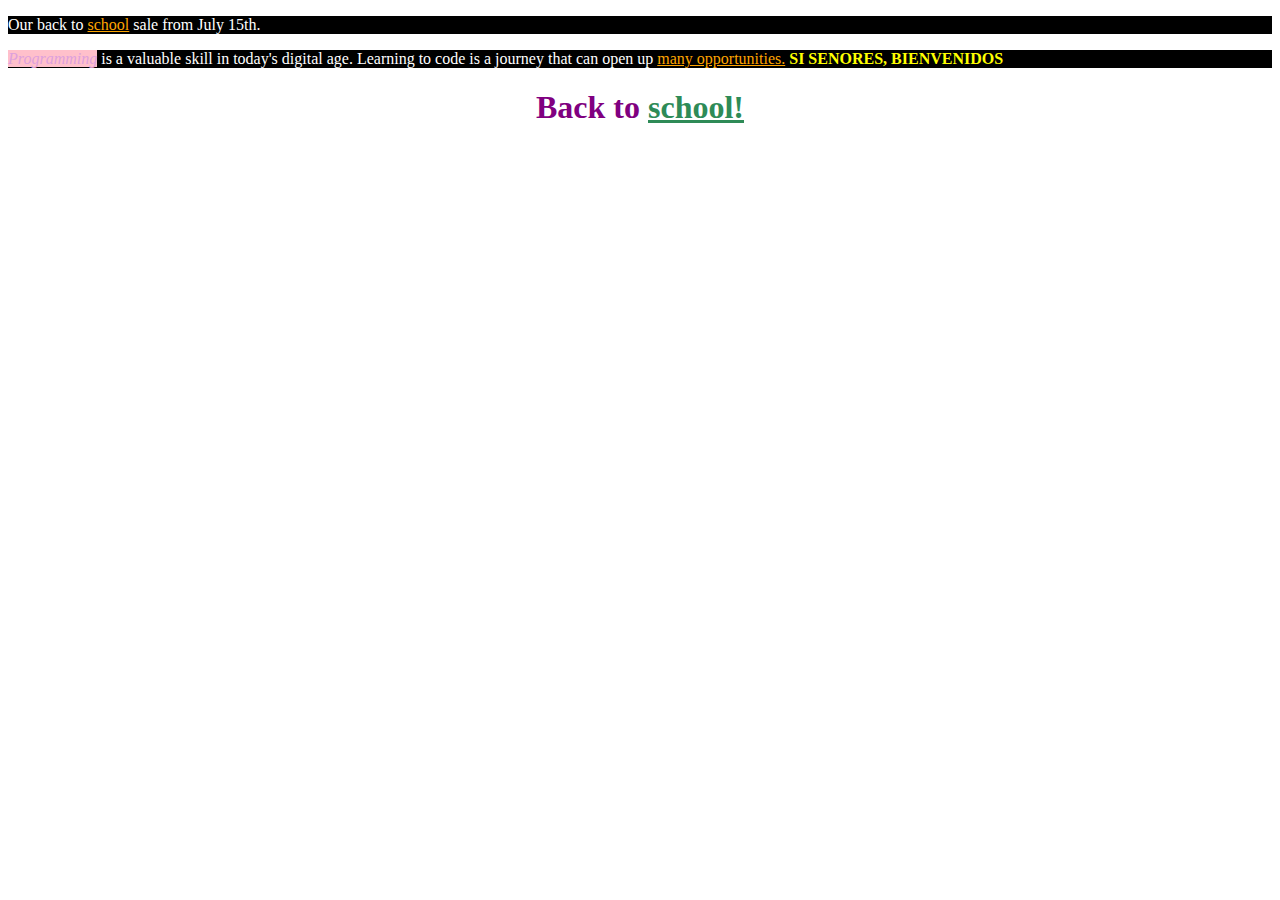
<file: 01-basic-html-structure/index.html>
<!DOCTYPE html>
<html lang="en">
  <head>
    <style>
      p {
        color: purple;
      }
      b {
        color: yellow;
      }




      p {
        color: white;
        background-color: black;
      }

      em {
        color: plum;
        background-color: pink;
      }



      
      h1 {
        color: purple;
        text-align: center;
      }
      u {
        color: orange;
      }

      .solo h1 u {
        color: seagreen;
      }
    </style>
  </head>

  <body>
    <p>Our back to <u>school</u> sale from July 15th.</p>
    <p>
      <em>Programming</em> is a valuable skill in today's digital age. Learning
      to code is a journey that can open up <u>many opportunities.</u>
      <b>SI SENORES, BIENVENIDOS</b>
    </p>

    <div class="solo">
      <h1>Back to <u>school!</u></h1>
    </div>
  </body>
</html>
</file>
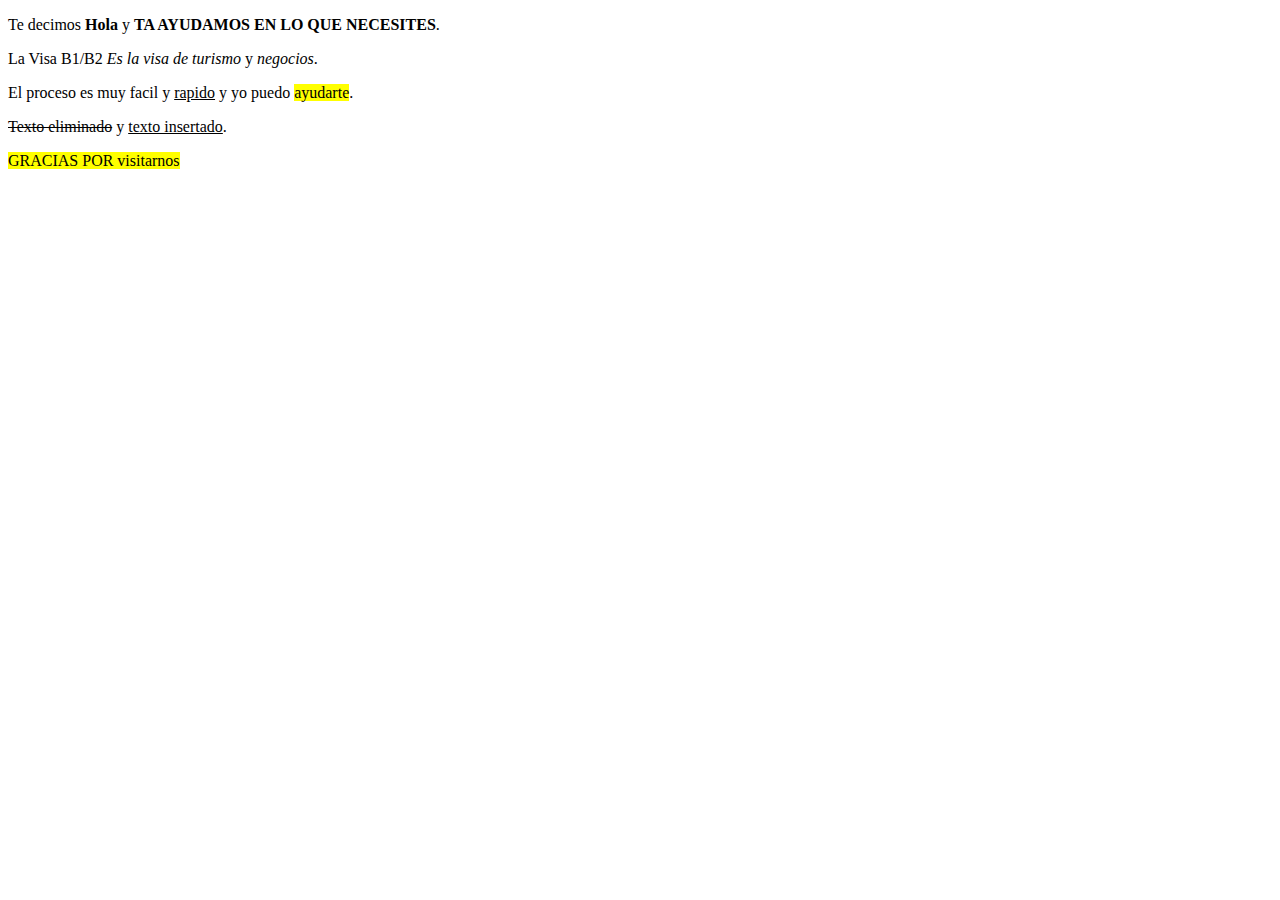
<file: 02-text-formatting-tags/index.html>
<!DOCTYPE html>
<html lang="en">
<head>
    <meta charset="UTF-8">
    <meta name="viewport" content="width=device-width, initial-scale=1.0">
    <title>Document</title>
</head>
<body>
    <p>Te decimos <b>Hola</b> y <strong>TA AYUDAMOS EN LO QUE NECESITES</strong>.</p>
<p>La Visa B1/B2<i> Es la visa de turismo </i> y <em>negocios</em>.</p>
<p>El proceso es muy facil y <u>rapido</u> y yo puedo <mark>ayudarte</mark>.</p>
<p><del>Texto eliminado</del> y <ins>texto insertado</ins>.</p>

</body><mark>GRACIAS POR visitarnos</mark>
</html>
</file>
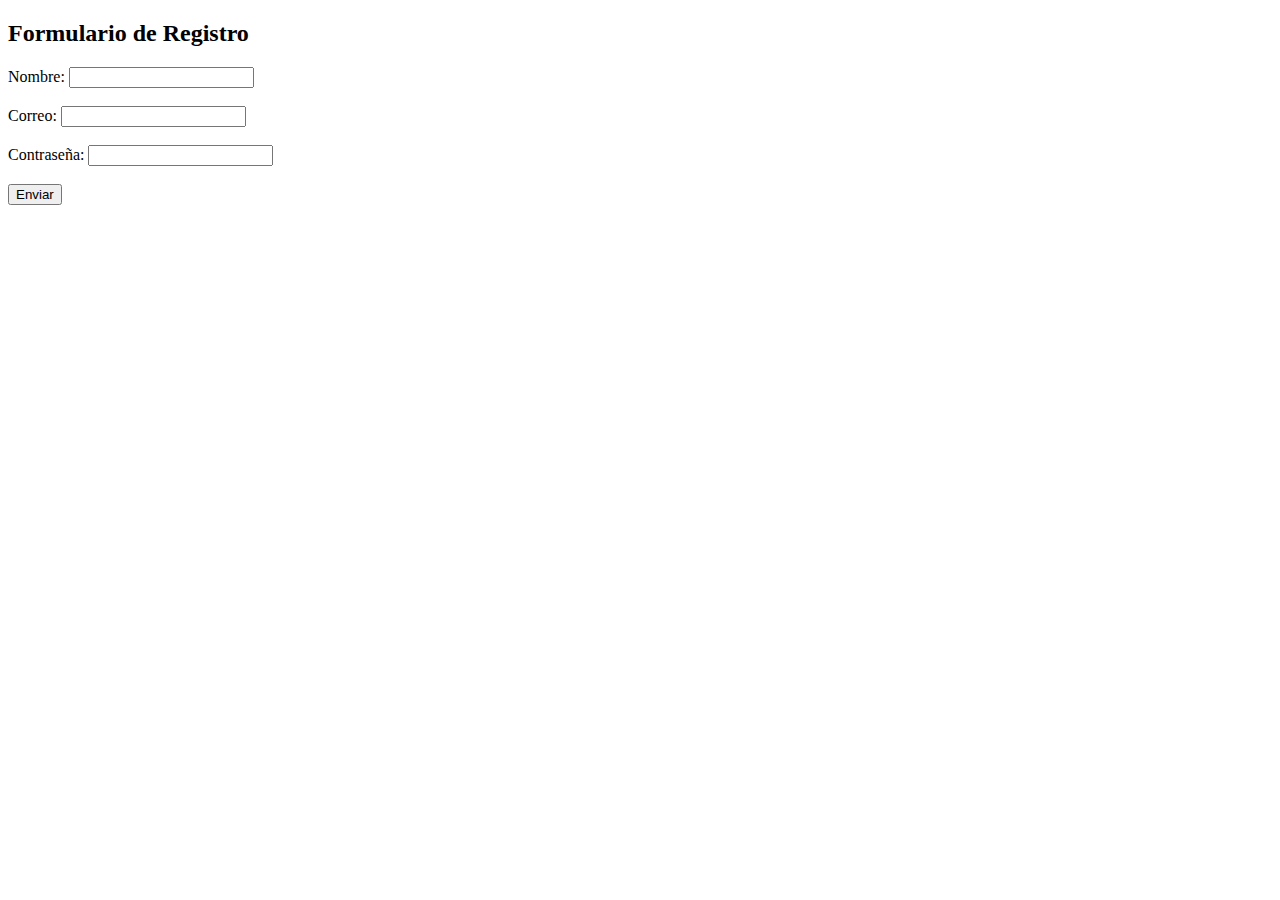
<file: 06-forms/index.html>
<!DOCTYPE html>
<html lang="es">
<head>
  <meta charset="UTF-8">
  <title>Formulario Básico</title>
</head>
<body>

  <h2>Formulario de Registro</h2>

  <form>
    <label for="nombre">Nombre:</label>
    <input type="text" id="nombre" name="nombre"><br><br>

    <label for="email">Correo:</label>
    <input type="email" name="email"><br><br>

    <label for="clave">Contraseña:</label>
    <input type="password" id="clave" name="clave"><br><br>

    <button type="submit">Enviar</button>
  </form>

</body>
</html>
</file>
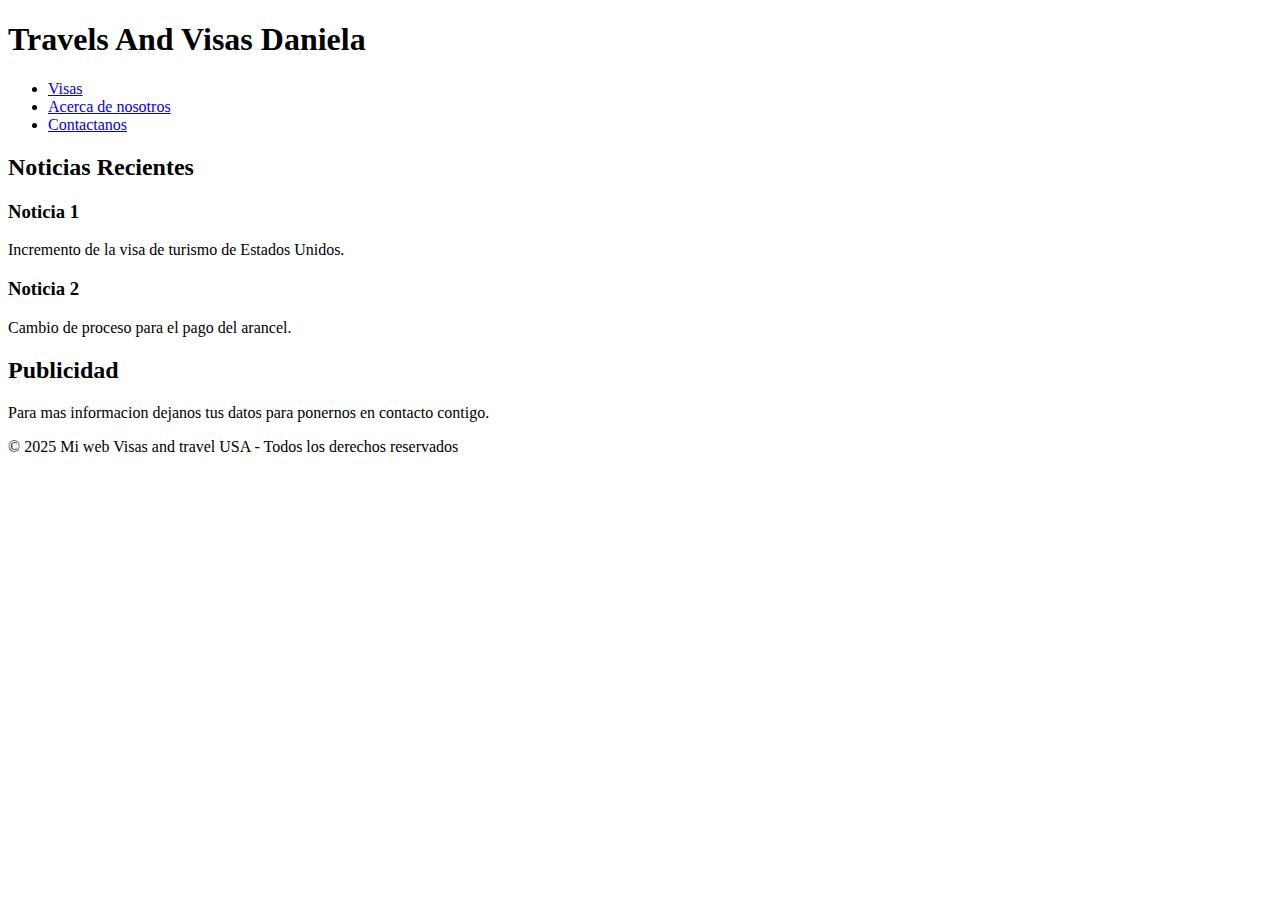
<file: 07-semantic-html/index.html>
<!DOCTYPE html>
<html lang="es">
<head>
  <meta charset="UTF-8">
  <title>Ejemplo de HTML </title>
</head>
<body>

  <header>
    <h1>Travels And Visas Daniela</h1>
    <nav>
      <ul>
        <li><a href="#">Visas</a></li>
        <li><a href="#">Acerca de nosotros</a></li>
        <li><a href="#">Contactanos</a></li>
      </ul>
    </nav>
  </header>

  <main>
    <section>
      <h2>Noticias Recientes</h2>
      <article>
        <h3>Noticia 1</h3>
        <p>Incremento de la visa de turismo de Estados Unidos.</p>
      </article>
      <article>
        <h3>Noticia 2</h3>
        <p>Cambio de proceso para el pago del arancel.</p>
      </article>
    </section>

    <aside>
      <h2>Publicidad</h2>
      <p>Para mas informacion dejanos tus datos para ponernos en contacto contigo.</p>
    </aside>
  </main>

  <footer>
    <p>&copy; 2025 Mi web Visas and travel USA - Todos los derechos reservados</p>
  </footer>

</body>
</html>
</file>
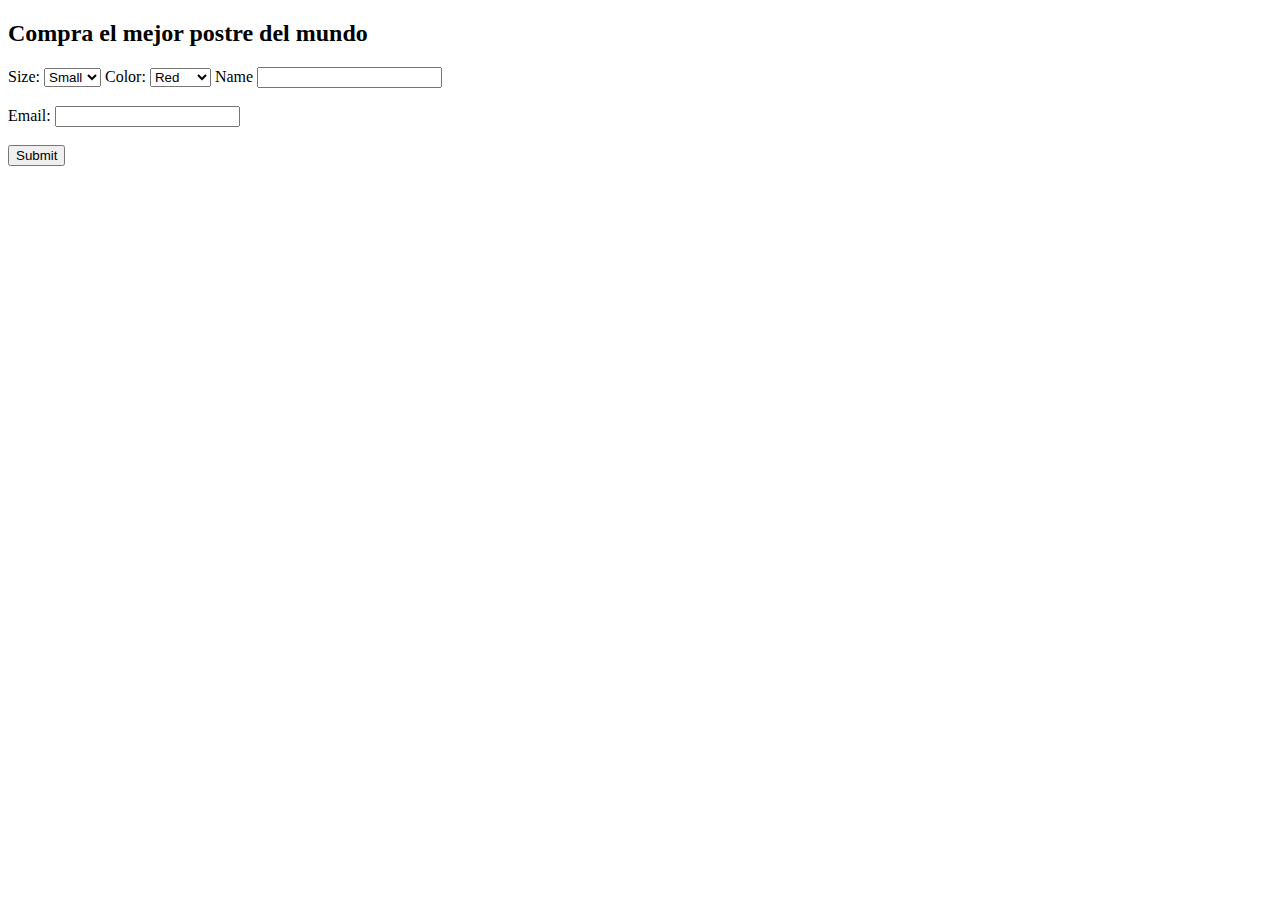
<file: form.html>
<!DOCTYPE html>
<html lang="En">
  <head>
    <title>Daniela</title>
  </head>
  <body>
    <h2>Compra el mejor postre del mundo</h2>

    <form>
      <label for="size"> Size:</label>
      <select id="size" name="size">
        <option value="small">Small</option>
        <option value="Big">Big</option>
        <option value="large">Large</option>
      </select>
    

      <!--color-->
      <label for="Color">Color:</label>
      <select id="Color" name="color">
        <option value="Red">Red</option>
        <option value="Blue">Blue</option>
        <option value="Yellow">Yellow</option>
        <option value="write">Write</option>
      </select>
      
      <!--name-->
      <label for="nombre"> Name</label>
      <input type="text" id="nombre" name="nombre"><br><br>
      <!--email-->
      <label for="email">Email:</label>
      <input type="email" id="email" name="email"><br><br>
      <!--boton de envio-->
      <input type="submit" value="Submit">
    </form>
  </body>
</html>
</file>
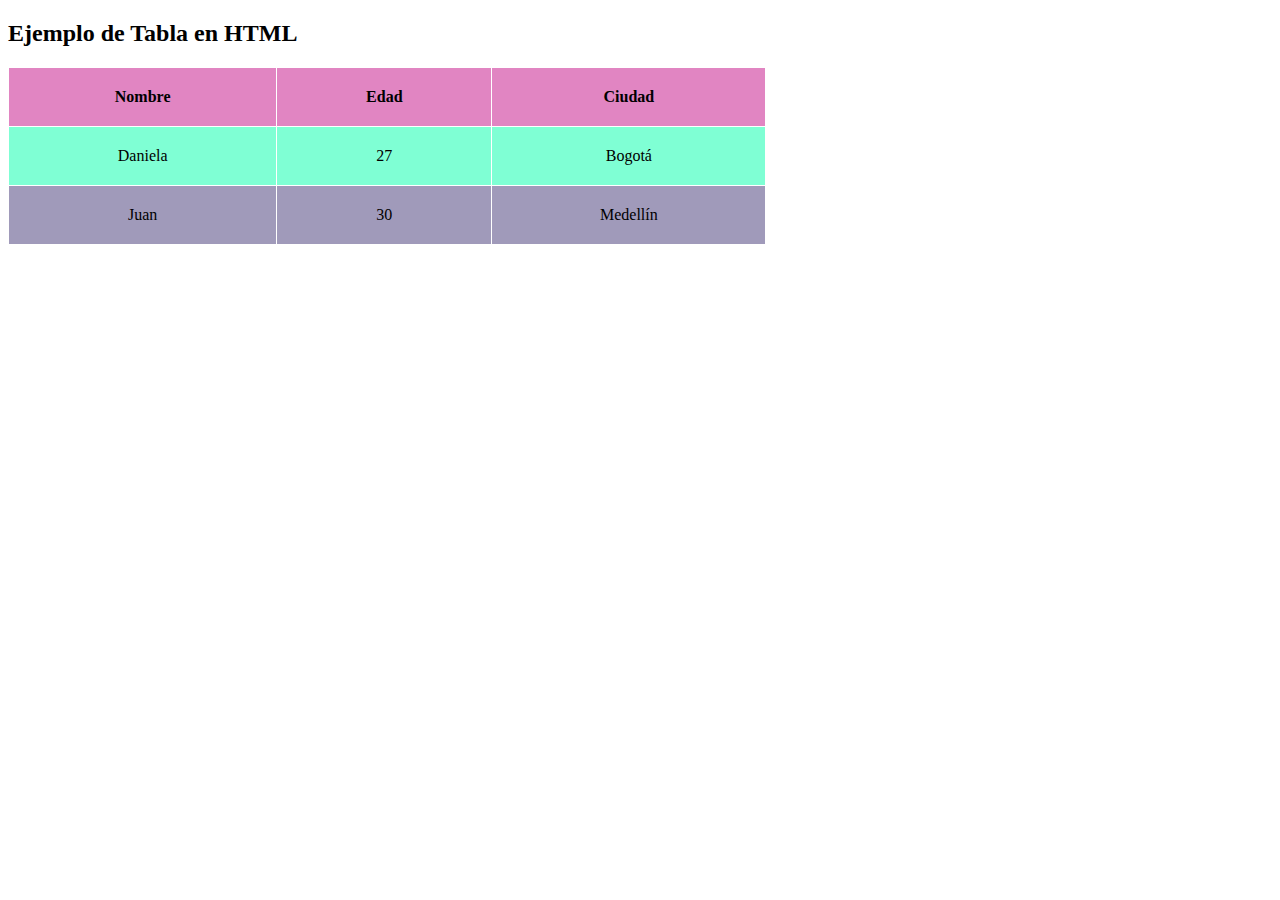
<file: 05-tables/tablas.html>
<!DOCTYPE html>
<html lang="es">
<head>
  <meta charset="UTF-8">
  <title>Ejemplo de Tabla</title>
  <style>
    .dani-table tr th,  .dani-table tr td {
      border: 1px solid #fff; 
      padding: 20px;
    }


  </style>
</head>
<body>
  <h2>Ejemplo de Tabla en HTML</h2>

  <table style="border-collapse: collapse; width: 60%; text-align: center;" class="dani-table">
    <tr style="background-color: #e185c2;">
      <th>Nombre</th>
      <th>Edad</th>
      <th>Ciudad</th>
    </tr>
    <tr style="background-color: aquamarine;">
      <td>Daniela</td>
      <td>27</td>
      <td>Bogotá</td>
    </tr>
    <tr style="background-color:#a09aba">
      <td>Juan</td>
      <td>30</td>
      <td>Medellín</td>
    </tr>
  </table>

</body>
</html>
</file>
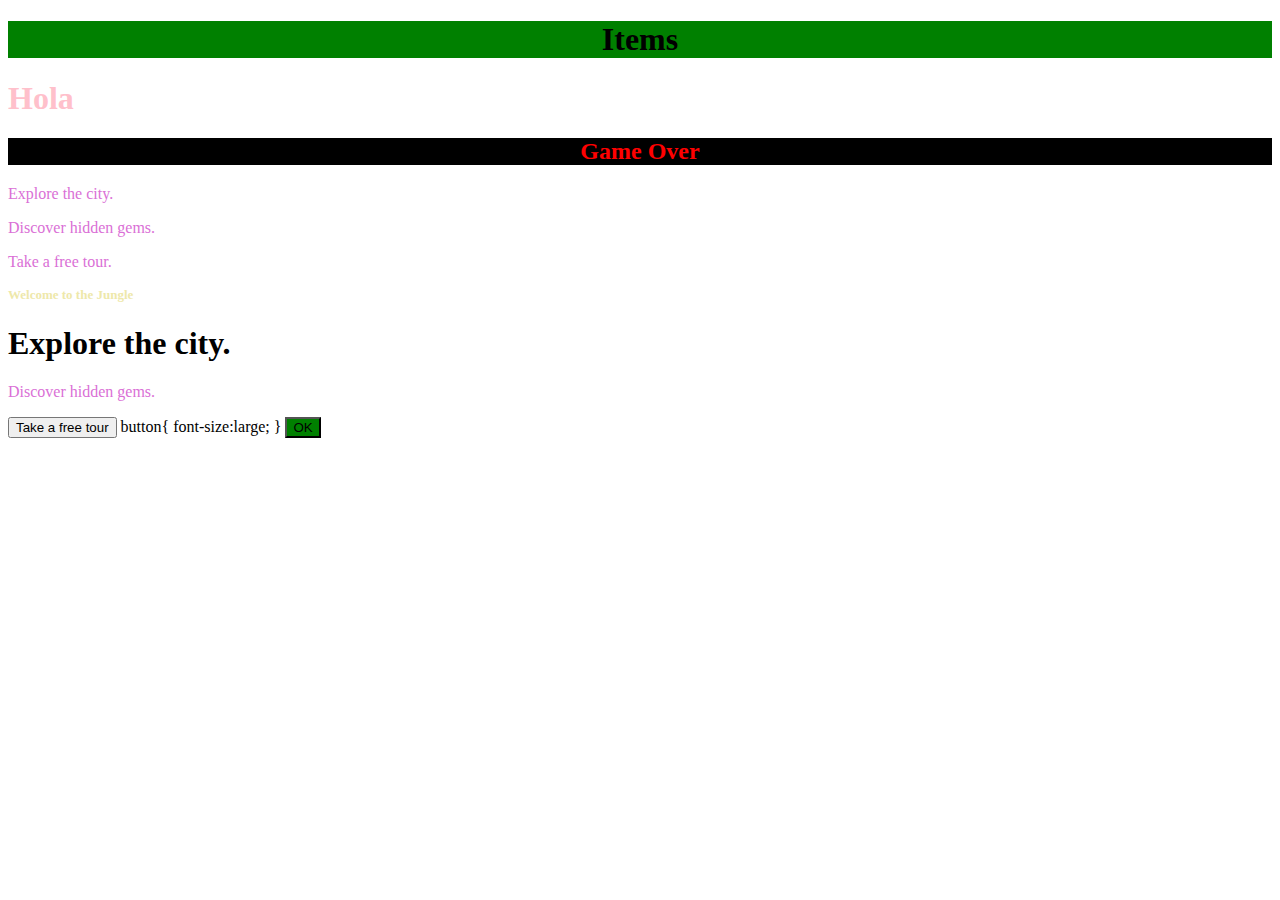
<file: Practicas css/practicacss.html>
<!DOCTYPE html>
<html lang="en">
    <head>
        <h1 style="text-align: center; background-color: green">
            Items
        </h1>
        <h1 style="color: pink">Hola</h1>

        <h2
            style="
                color: red;
                background-color: black;
                text-align: center;
            "
        >
            Game Over
        </h2>
        <style>
            p {
                color: orchid;
            }
        </style>
        <body>
            <p>Explore the city.</p>
            <p>Discover hidden gems.</p>
            <p>Take a free tour.</p>

            <style>
                h3 {
                    color: palegoldenrod;
                    font-size: small;
                }
            </style>
            <h3>Welcome to the Jungle</h3>

            <h1>Explore the city.</h1>
            <p>Discover hidden gems.</p>
            <button>Take a free tour</button>
        </body>

             button{
            font-size:large;
          }
        <button style="background-color: green">OK</button>
    </head>
</html>
</file>
